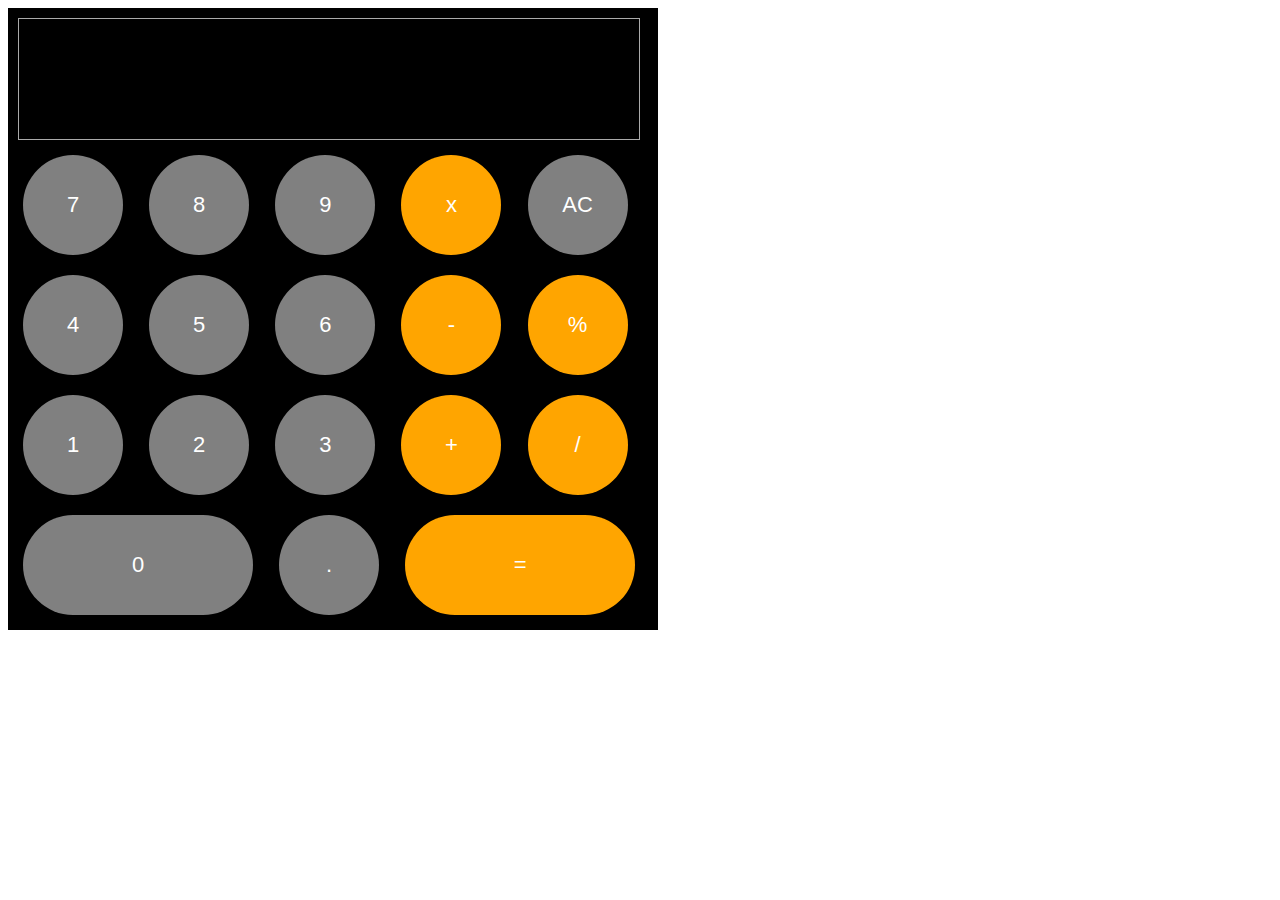
<file: 02_MyCalculator/index.html>
<!DOCTYPE html>
<html lang="en">

<head>
    <meta charset="UTF-8">
    <title>My Calculator</title>
    <link rel="stylesheet" href="css/style.css">
</head>

<body>
    <!-- <p><a href="https://www.desmos.com/scientific" target="_blank">參考網路上面的計算機</a></p> -->

    <div class="container">
        <div class="display">
            <p id="result"></p>
        </div>
        <span onclick="fun(7)" >7</span>
        <span onclick="fun(8)" >8</span>
        <span onclick="fun(9)" >9</span>
        <span class="cacu" onclick="operBtn('*')" >x</span>
        <span onclick="del()" id="clear" >AC</span>
        <span onclick="fun(4)" >4</span>
        <span onclick="fun(5)">5</span>
        <span onclick="fun(6)" >6</span>
        <span class="cacu" onclick="operBtn('-')" value="-">-</span>
        <span class="cacu" onclick="operBtn('%')" value="%">%</span>
        <span onclick="fun(1)" value="1">1</span>
        <span onclick="fun(2)" value="2">2</span>
        <span onclick="fun(3)" value="3">3</span>
        <span class="cacu" onclick="operBtn('+')" value="+">+</span>
        <span class="cacu" onclick="operBtn('/')" value="/">/</span>
        <span class="zero" onclick="fun(0)" value="0">0</span>
        <span onclick="fun('.')">.</span>
        <span class="cacu equ" onclick="equal()" >=</span>
    </div>


    <script>
        var result =  document.getElementById("result");
        var clear = document.getElementById("clear");
        var strOper=0;  //暫存運算符號
        
        //按鈕顯示數字
        function fun(str) {
        	if (strOper==null) {
	            result.innerHTML = str;
	            strOper=0;
	            return;
	        };

        	if (result.innerHTML ==0) { 
	            result.innerHTML  = str;
	        } else {
	        result.innerHTML = result.innerHTML + str;
	        }
            
        }


        //歸零按鈕

        function del(){
            str = "";
            result.innerHTML = "0";
            result.value=0;
            
        };

        //運算符號

	    function operBtn(str){

	        //不按等號的連續運算

	        equal();

	        valueA=result.innerHTML;
	        strOper=str;
	        
	        result.innerHTML = "";


	    }
	    

	    //等於

	    function equal(){   

	        switch (strOper){
	            case '+':
	                result.innerHTML=parseFloat(valueA)+parseFloat(result.innerHTML);
	                break;
	            case '-':
	                result.innerHTML=parseFloat(valueA)-parseFloat(result.innerHTML);
	                break;
	            case '*':
	                result.innerHTML=parseFloat(valueA)*parseFloat(result.innerHTML);
	                break;
	            case '/':
	                result.innerHTML=parseFloat(valueA)/parseFloat(result.innerHTML);
	                break;
	            default:
	                break;
	        }



	        //防呆用
	        strOper=null;
	    }




    </script>
</body>

</html>
</file>
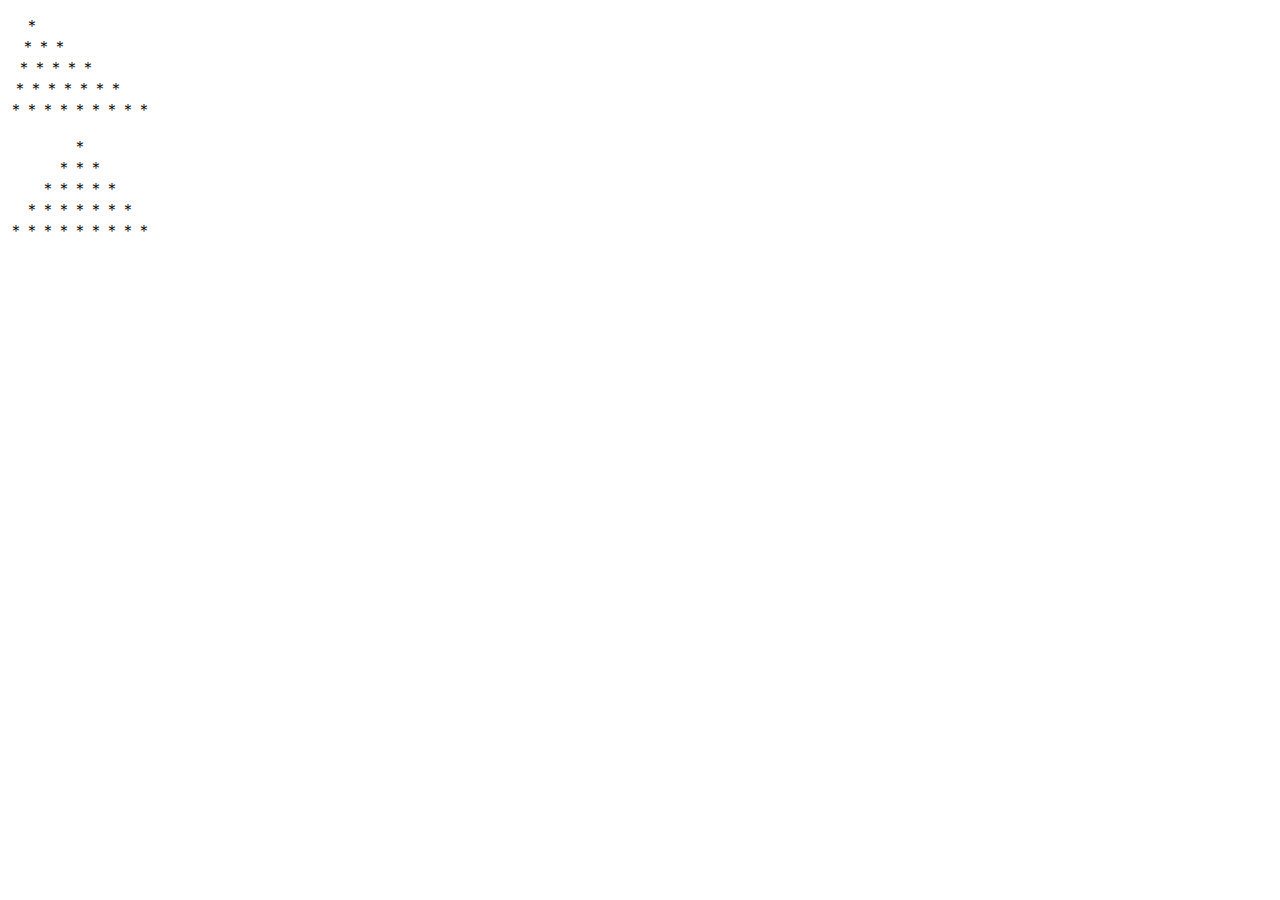
<file: 04_Christmas_Tree/index.html>
<!--    * -->
<!--   *** -->
<!--  ***** -->
<!-- ******* -->
<!DOCTYPE html>
<html lang="en">

<head>
    <meta charset="UTF-8">
    <title>輸入聖誕樹的高度，然後用*組合出來</title>
</head>

<body>
    <p id="tree"></p>
    <script>
        // 分解動作
        // 1. 觀察列和星星數量的變化: 星星數量 = 最終列 + 最終列 - 1
        //    1＝>1、2=>3、3=>5、4=>7、5=>9
        // 2. 觀察列和空白數量的變化: 假設以四列舉例
        //    第一列：1=>3、5=>7
        //    第二列：1=>2、6=>7
        //    第三列：1=>1、7=>7
        //    第四列：
        // 3. 觀察星星中間位置: 中間位置 = 最終列

        var n = 5;
        for (i = 1; i <= n; i++) {
            //左空格  -> 總階層減掉目前的階層數 第一列5-1=4
            for (j = 1; j <= n - i; j++) {
                document.write("　");
            }
            //星星 -> ( 列*2 )-1
            for (k = 1; k <= i * 2 - 1; k++) {
                document.write("＊")
            }
            //右空格
            for (j = 1; j <= n - i; j++) {
                document.write("　");
            }
            document.write("<br/>")
        }

        //老師版本
        var stars = "";
        var rows = 5;

        //列
        for (var j=1 ; j<=5 ; j++){
            // 欄位
            for (var i=1 ; i <= (rows*2 - 1) ; i++){
                //判斷星星或空格
                if(i <= (rows-j) || i>= (rows+j)){
                    stars = stars + "&nbsp;";
                }
                else{
                    stars = stars + "＊";
                }
            }

            stars = stars + "<br>";
        }

        document.getElementById("tree").innerHTML = stars;

    </script>

</body>

</html>
</file>
<file: 02_MyCalculator/css/style.css>
*{
    font-family: Arial, Helvetica, sans-serif;
    font-size: 22px;
}
.container{    
    background: #000;
    color: #fff;
    padding: 5px;
    display: block;
    max-width: 650px;
    box-sizing: border-box;
}
.container .display{
    width: 600px;
    height: 100px;
    margin: 5px;
    padding: 10px;
    color: #fff;
    text-align: right;
    border: 1px #aaa solid;
}
.container .display p{
    font-size: 30px;
    letter-spacing: 3px;
}

.container span{
    /* border: 1px #ddd solid; */
    background-color: gray;
    display: inline-block;
    width: 100px;
    height: 100px;
    line-height: 100px;
    margin: 10px;
    text-align: center;
    border-radius: 50%;
}
.container span:hover{
    cursor: pointer;
    opacity: .7;
}

.container .zero , .container .equ{
   width: 230px;
   border-radius: 50px;
}

.container .cacu{
    background-color: orange;
}
</file>
